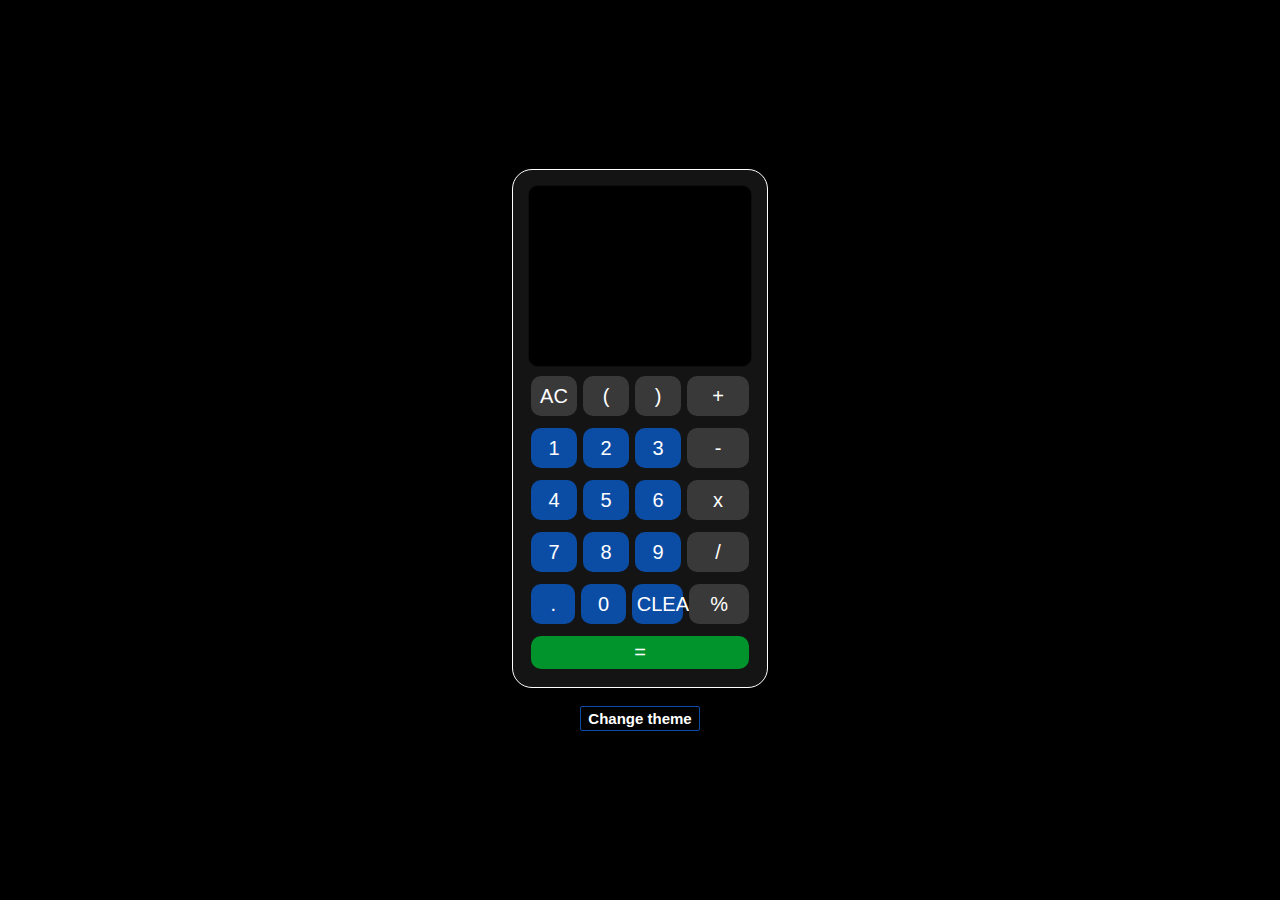
<file: index.html>
<html>
    <head>
        <title>CALCULATOR</title>
        <link rel="stylesheet" href="calculator.css"/>
        <script src="calculator.js"></script>
    </head>
    <body>
        <div class="background">
            <table class="calculator">
                <tr>
                    <td class="screen" colspan="4">
                        <div class="answer">
                            <div id="display"></div>
                        </div>
                        <div class="answer1">
                            <div id="equal"></div>
                        </div></td>
                </tr>
                <tr>
                    <th class="n"><button onclick="show(this)" value=" " class="op1">AC</button></th>
                    <th class="n"><button onclick="show(this)" value="(" class="op1">(</button></th>
                    <th class="n"><button onclick="show(this)" value=")" class="op1">)</button></th>
                    <th class="o"><button onclick="show(this)" value="+" class="op">+</button></th>
                </tr>
                <tr>
                    <th class="n"><button onclick="show(this)" value="1" class="num">1</button></th>
                    <th class="n"><button onclick="show(this)" value="2" class="num">2</button></th>
                    <th class="n"><button onclick="show(this)" value="3" class="num">3</button></th>
                    <th class="o"><button onclick="show(this)" value="-" class="op">-</button></th>
                </tr>
                <tr>
                    <th class="n"><button onclick="show(this)" value="4" class="num">4</button></th>
                    <th class="n"><button onclick="show(this)" value="5" class="num">5</button></th>
                    <th class="n"><button onclick="show(this)" value="6" class="num">6</button></th>
                    <th class="o"><button onclick="show(this)" value="*" class="op">x</button></th>
                </tr>
                <tr>
                    <th class="n"><button onclick="show(this)" value="7" class="num">7</button></th>
                    <th class="n"><button onclick="show(this)" value="8" class="num">8</button></th>
                    <th class="n"><button onclick="show(this)" value="9" class="num">9</button></th>
                    <th class="o"><button onclick="show(this)" value="/" class="op">/</button></th>
                </tr>
                <tr>
                    <th class="n"><button onclick="show(this)" value="." class="num">.</button></th>
                    <th class="n"><button onclick="show(this)" value="0" class="num">0</button></th>
                    <th class="n"><button onclick="show(this)" value="c" class="num">CLEAR</button></th>
                    <th class="o"><button onclick="show(this)" value="%" class="op">%</button></th>
                </tr>
                <tr>
                    <td class="lc" colspan="4"><button onclick="show(this)" value="a" class="lastcol">=</button></td>
                </tr>
            </div>
        </table>
        <br>
        <div class="change">
            <button class="ch" onclick="magic()">Change theme</button>
        </div>
        </div>
        
    </body>
</html>
</file>
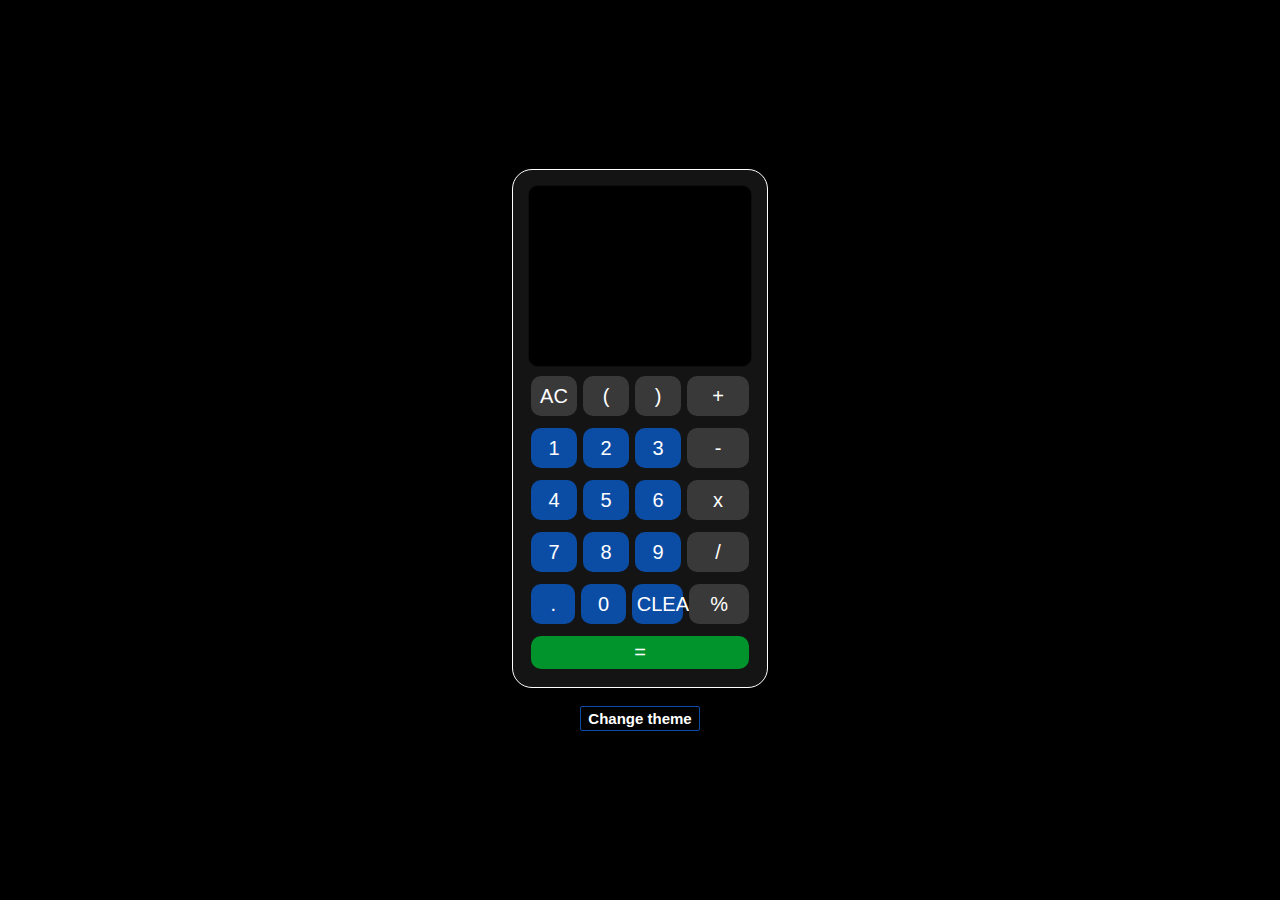
<file: calculator.html>
<html>
    <head>
        <title>CALCULATOR</title>
        <link rel="stylesheet" href="calculator.css"/>
        <script src="calculator.js"></script>
    </head>
    <body>
        <div class="background">
            <table class="calculator">
                <tr>
                    <td class="screen" colspan="4">
                        <div class="answer">
                            <div id="display"></div>
                        </div>
                        <div class="answer1">
                            <div id="equal"></div>
                        </div></td>
                </tr>
                <tr>
                    <th class="n"><button onclick="show(this)" value=" " class="op1">AC</button></th>
                    <th class="n"><button onclick="show(this)" value="(" class="op1">(</button></th>
                    <th class="n"><button onclick="show(this)" value=")" class="op1">)</button></th>
                    <th class="o"><button onclick="show(this)" value="+" class="op">+</button></th>
                </tr>
                <tr>
                    <th class="n"><button onclick="show(this)" value="1" class="num">1</button></th>
                    <th class="n"><button onclick="show(this)" value="2" class="num">2</button></th>
                    <th class="n"><button onclick="show(this)" value="3" class="num">3</button></th>
                    <th class="o"><button onclick="show(this)" value="-" class="op">-</button></th>
                </tr>
                <tr>
                    <th class="n"><button onclick="show(this)" value="4" class="num">4</button></th>
                    <th class="n"><button onclick="show(this)" value="5" class="num">5</button></th>
                    <th class="n"><button onclick="show(this)" value="6" class="num">6</button></th>
                    <th class="o"><button onclick="show(this)" value="*" class="op">x</button></th>
                </tr>
                <tr>
                    <th class="n"><button onclick="show(this)" value="7" class="num">7</button></th>
                    <th class="n"><button onclick="show(this)" value="8" class="num">8</button></th>
                    <th class="n"><button onclick="show(this)" value="9" class="num">9</button></th>
                    <th class="o"><button onclick="show(this)" value="/" class="op">/</button></th>
                </tr>
                <tr>
                    <th class="n"><button onclick="show(this)" value="." class="num">.</button></th>
                    <th class="n"><button onclick="show(this)" value="0" class="num">0</button></th>
                    <th class="n"><button onclick="show(this)" value="c" class="num">CLEAR</button></th>
                    <th class="o"><button onclick="show(this)" value="%" class="op">%</button></th>
                </tr>
                <tr>
                    <td class="lc" colspan="4"><button onclick="show(this)" value="a" class="lastcol">=</button></td>
                </tr>
            </div>
        </table>
        <br>
        <div class="change">
            <button class="ch" onclick="magic()">Change theme</button>
        </div>
        </div>
        
    </body>
</html>
</file>
<file: calculator.css>
*
{
    margin: 0px;
    color: white;
}
.background
{
    background-color: #000000;
    width: 100%;
    height: 100vh;
    display: flex;
    align-items: center;
    justify-content: center;
    flex-direction: column;
}
table
{
    padding: 10px;
    background-color: rgb(20, 20, 20);
    width: 20%;
    border-radius: 20px;
    border: solid 0.1px white;
}
.screen
{
    padding: 15px;
    font-size: 25px;
    border-radius: 10px;
    height: 150px;
    width: 100%;
    background-color: rgb(0, 0, 0);
    border: 1px solid rgb(14, 14, 14);
    display: flex;
    flex-direction: column;
}
.answer
{
    height: 50%;
    width: 100%;
    display: flex;
    justify-content: start;
    align-items: flex-start;
}
.answer1
{
    display: flex;
    height: 50%;
    width: 100%;
    display: flex;
    justify-content: end;
    align-items: flex-end;
    flex-direction: column;
}
#display
{
    color: rgb(3, 182, 3);
    font-family:'Courier New', Courier, monospace;
}
#equal
{
    color: rgb(0, 162, 255);
    font-family:'Courier New', Courier, monospace;
    display: flex;
    justify-content: start;
    align-items: flex-start;
}
th, td, tr
{
    display: flex;
    align-items: center;
    justify-content: center;
    padding: 3px;
}
.n
{
    border-radius: 10px;
    height: 40px;
    width: 23%;
}
.o
{
    border-radius: 10px;
    height: 40px;
    width: 31%;
}
.num
{
    font-size: 20px;
    font-family:'Segoe UI', Tahoma, Geneva, Verdana, sans-serif;
    border: 0px;
    border-radius: 10px;
    width: 100%;
    height: 100%;
    background-color: rgb(11, 77, 165);
    padding: 5px;
}
.op
{
    font-size: 20px;
    font-family:'Segoe UI', Tahoma, Geneva, Verdana, sans-serif;
    border: 0px;
    border-radius: 10px;
    width: 100%;
    height: 100%;
    background-color: rgb(57, 57, 58);
    padding: 5px;
}
.op1
{
    font-size: 20px;
    font-family:'Segoe UI', Tahoma, Geneva, Verdana, sans-serif;
    border: 0px;
    border-radius: 10px;
    width: 100%;
    height: 100%;
    background-color: rgb(57, 57, 58);
    padding: 5px;
}
.lastcol
{
    font-size: 20px;
    font-family:'Segoe UI', Tahoma, Geneva, Verdana, sans-serif;
    border: 0px;
    border-radius: 10px;
    width: 100%;
    height: 100%;
    background-color: rgb(1, 148, 45);
    padding: 5px;
}
.lc{
    width: 100%;
    height: 100%;
    border: 0px solid transparent;
    position:static;
}
button:hover
{
    background-color: black;
    border: 1px solid  rgb(11, 77, 165);
}


.ch
{
    color: white;
    font-size: 15px;
    width: 120px;
    font-family:'Segoe UI', Tahoma, Geneva, Verdana, sans-serif;
    font-weight: bold;
    display: flex;
    justify-content: center;
    align-items: center;
    padding: 3px;
    background-color: black;
    border-radius: 2px;
    border: 1px solid  rgb(11, 77, 165);
}
.ch:hover{
    background-color: white;
    color: black;
    border: 1px solid  rgb(11, 77, 165);
}
</file>
